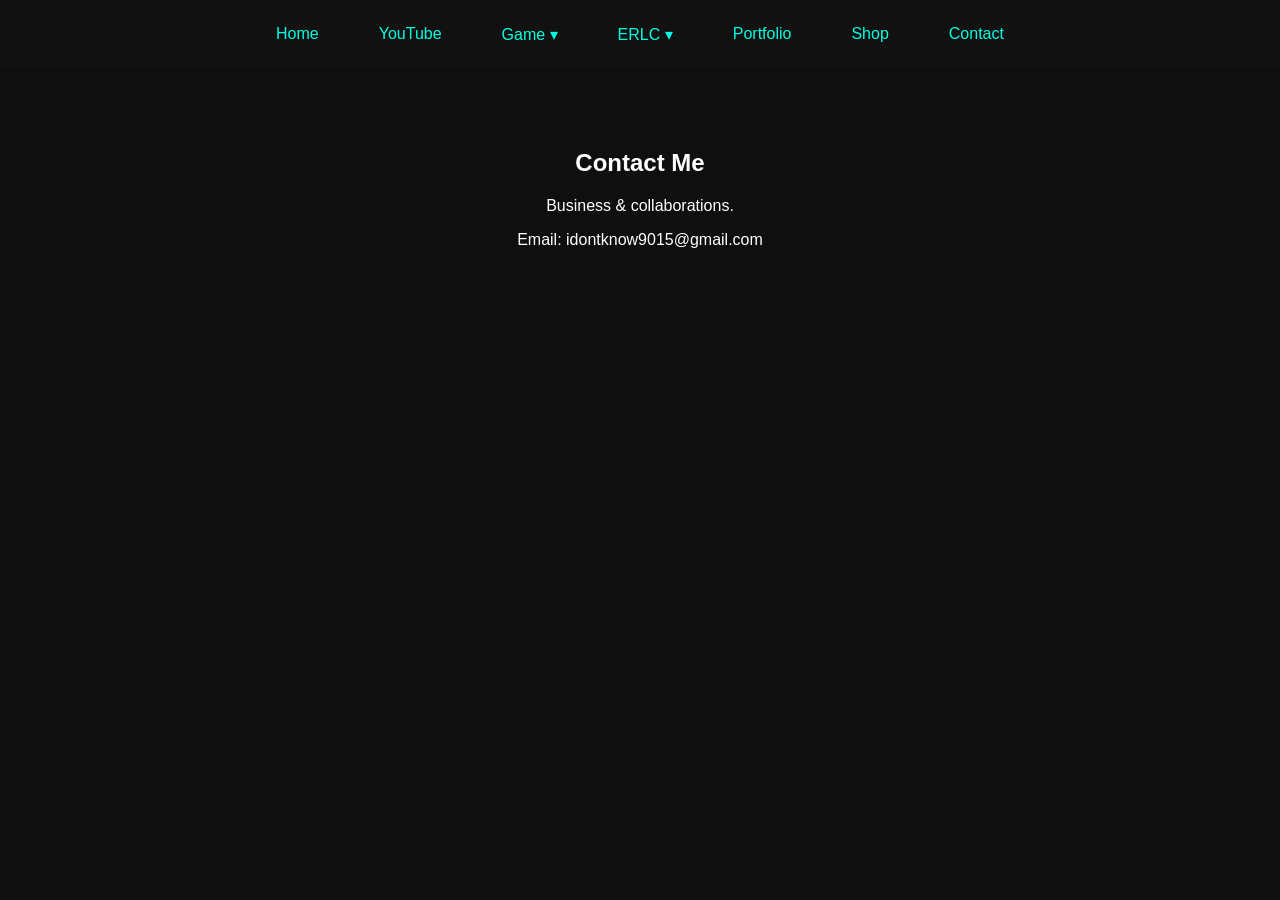
<file: contact.html>
<!DOCTYPE html>
<html>
<head>
  <title>Contact</title>
  <link rel="stylesheet" href="style.css">
</head>
<body>

<nav class="navbar">
  <ul>
    <li><a href="index.html">Home</a></li>
    <li><a href="youtube.html">YouTube</a></li>

    <li class="dropdown">
      <a href="#">Game ▾</a>
      <div class="dropdown-menu">
        <a href="game.html">About The Game</a>
        <a href="https://www.roblox.com/games/112170784890974/ES-IC-Emergency-Services-Ironwood-County" target="_blank">Play on Roblox</a>
        <a href="https://discord.gg/ZnkqNK2X3p" target="_blank">Game Discord</a>
      </div>
    </li>

    <li class="dropdown">
      <a href="#">ERLC ▾</a>
      <div class="dropdown-menu">
        <a href="erlc.html">ERLC Hub</a>
        <a href="https://discord.gg/NbGpwDsAhC" target="_blank">ERLC Race</a>
        <a href="https://discord.gg/APennWFg5x" target="_blank">ERLC UK RP</a>
        <a href="https://discord.gg/DHtuxngqzx" target="_blank">ERLC Design</a>
      </div>
    </li>

    <li><a href="portfolio.html">Portfolio</a></li>
    <li><a href="shop.html">Shop</a></li>
    <li><a href="contact.html">Contact</a></li>
  </ul>
</nav>

<div class="section">
  <h2>Contact Me</h2>
  <p>Business & collaborations.</p>
  <p>Email: idontknow9015@gmail.com</p>
</div>

</body>
</html>
</file>
<file: style.css>
/* Global */
body {
  margin: 0;
  font-family: Arial, sans-serif;
  background: #0f0f0f;
  color: white;
}

h1, h2 {
  text-align: center;
}

a {
  text-decoration: none;
}

/* Navbar */
.navbar {
  background: #111;
  display: flex;
  justify-content: center;
  align-items: center;
  padding: 15px 0;
  position: sticky;
  top: 0;
}

.navbar ul {
  list-style: none;
  margin: 0;
  padding: 0;
  display: flex;
}

.navbar li {
  position: relative;
}

.navbar > ul > li {
  margin: 0 20px;
}

.navbar a {
  color: #00ffe1;
  padding: 10px;
  display: block;
}

.navbar a:hover {
  color: white;
}

/* Dropdown */
.dropdown-menu {
  display: none;
  position: absolute;
  background: #1a1a1a;
  top: 40px;
  min-width: 220px;
  border-radius: 5px;
}

.dropdown-menu a {
  padding: 10px;
}

.dropdown:hover .dropdown-menu {
  display: block;
}

/* Sections */
.section {
  padding: 60px 20px;
  text-align: center;
}

/* Buttons */
.btn {
  background: #00ffe1;
  color: black;
  padding: 12px 25px;
  border-radius: 5px;
  display: inline-block;
  margin-top: 20px;
  font-weight: bold;
}

.btn:hover {
  background: white;
}
</file>
